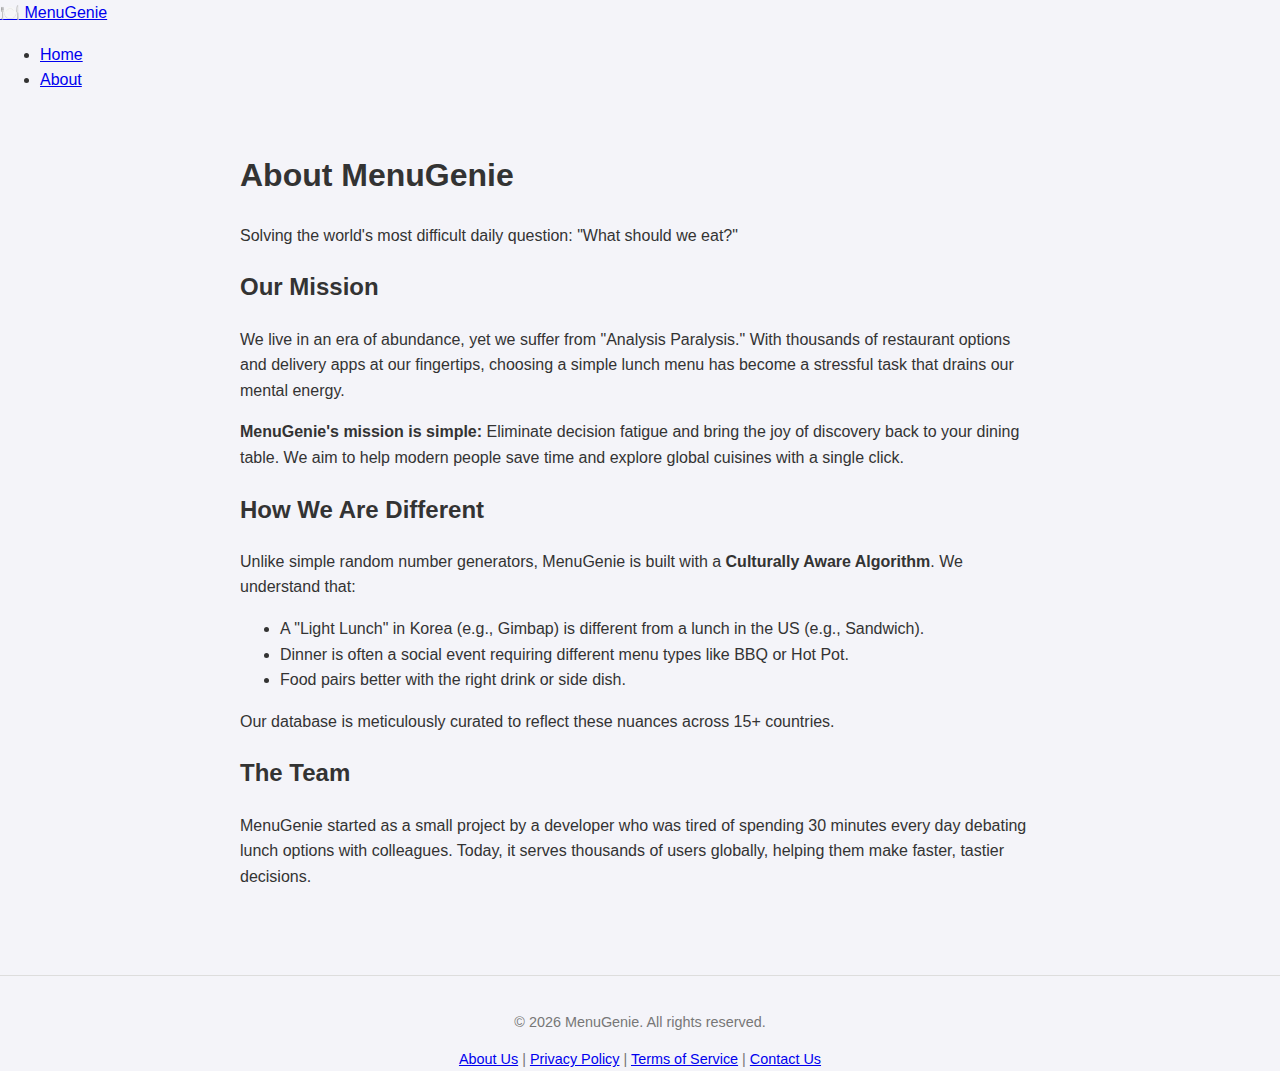
<file: about.html>
<!DOCTYPE html>
<html lang="en">
<head>
    <meta charset="UTF-8">
    <meta name="viewport" content="width=device-width, initial-scale=1.0">
    <title>About Us - MenuGenie</title>
    <link rel="stylesheet" href="style.css">
    <link rel="icon" type="image/svg+xml" href="favicon.svg">
</head>
<body>
    <nav class="navbar">
        <div class="nav-container">
            <a href="index.html" class="logo">🍽️ MenuGenie</a>
            <ul class="nav-links">
                <li><a href="index.html">Home</a></li>
                <li><a href="about.html">About</a></li>
            </ul>
        </div>
    </nav>

    <div class="container">
        <article class="privacy-content">
            <h1>About MenuGenie</h1>
            <p class="subtitle">Solving the world's most difficult daily question: "What should we eat?"</p>

            <section>
                <h2>Our Mission</h2>
                <p>We live in an era of abundance, yet we suffer from "Analysis Paralysis." With thousands of restaurant options and delivery apps at our fingertips, choosing a simple lunch menu has become a stressful task that drains our mental energy.</p>
                <p><strong>MenuGenie's mission is simple:</strong> Eliminate decision fatigue and bring the joy of discovery back to your dining table. We aim to help modern people save time and explore global cuisines with a single click.</p>
            </section>

            <section>
                <h2>How We Are Different</h2>
                <p>Unlike simple random number generators, MenuGenie is built with a <strong>Culturally Aware Algorithm</strong>. We understand that:</p>
                <ul>
                    <li>A "Light Lunch" in Korea (e.g., Gimbap) is different from a lunch in the US (e.g., Sandwich).</li>
                    <li>Dinner is often a social event requiring different menu types like BBQ or Hot Pot.</li>
                    <li>Food pairs better with the right drink or side dish.</li>
                </ul>
                <p>Our database is meticulously curated to reflect these nuances across 15+ countries.</p>
            </section>

            <section>
                <h2>The Team</h2>
                <p>MenuGenie started as a small project by a developer who was tired of spending 30 minutes every day debating lunch options with colleagues. Today, it serves thousands of users globally, helping them make faster, tastier decisions.</p>
            </section>
        </article>
    </div>

    <footer>
        <p>&copy; 2026 MenuGenie. All rights reserved.</p>
        <div class="footer-links">
            <a href="about.html">About Us</a> |
            <a href="privacy.html">Privacy Policy</a> | 
            <a href="terms.html">Terms of Service</a> | 
            <a href="contact.html">Contact Us</a>
        </div>
    </footer>
</body>
</html>
</file>
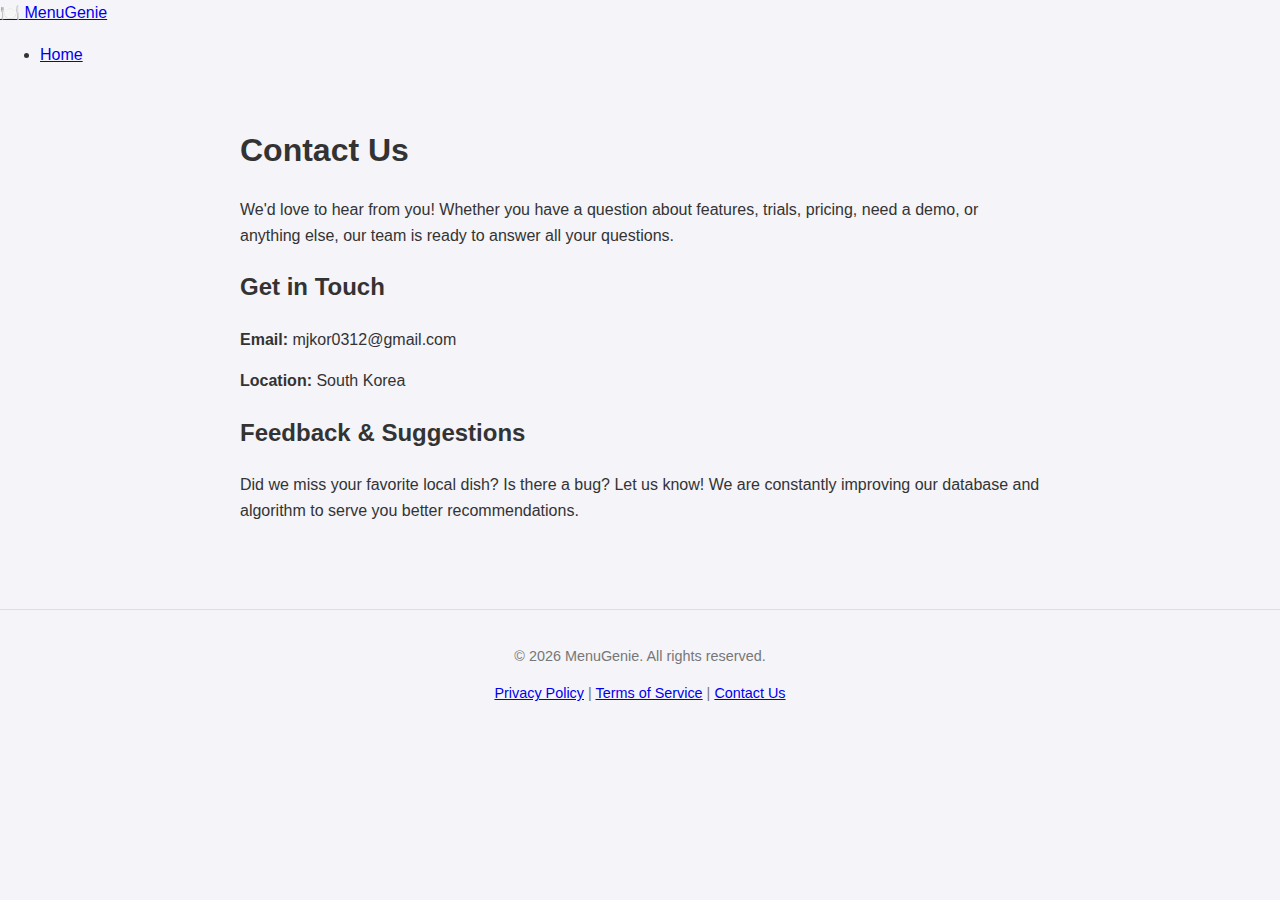
<file: contact.html>
<!DOCTYPE html>
<html lang="en">
<head>
    <meta charset="UTF-8">
    <meta name="viewport" content="width=device-width, initial-scale=1.0">
    <title>Contact Us - MenuGenie</title>
    <link rel="stylesheet" href="style.css">
    <link rel="icon" type="image/svg+xml" href="favicon.svg">
</head>
<body>
    <nav class="navbar">
        <div class="nav-container">
            <a href="index.html" class="logo">🍽️ MenuGenie</a>
            <ul class="nav-links">
                <li><a href="index.html">Home</a></li>
            </ul>
        </div>
    </nav>

    <div class="container">
        <article class="privacy-content">
            <h1>Contact Us</h1>
            <p>We'd love to hear from you! Whether you have a question about features, trials, pricing, need a demo, or anything else, our team is ready to answer all your questions.</p>

            <section>
                <h2>Get in Touch</h2>
                <p><strong>Email:</strong> mjkor0312@gmail.com</p>
                <p><strong>Location:</strong> South Korea</p>
            </section>

            <section>
                <h2>Feedback & Suggestions</h2>
                <p>Did we miss your favorite local dish? Is there a bug? Let us know! We are constantly improving our database and algorithm to serve you better recommendations.</p>
            </section>
        </article>
    </div>

    <footer>
        <p>&copy; 2026 MenuGenie. All rights reserved.</p>
        <div class="footer-links">
            <a href="privacy.html">Privacy Policy</a> | 
            <a href="terms.html">Terms of Service</a> | 
            <a href="contact.html">Contact Us</a>
        </div>
    </footer>
</body>
</html>
</file>
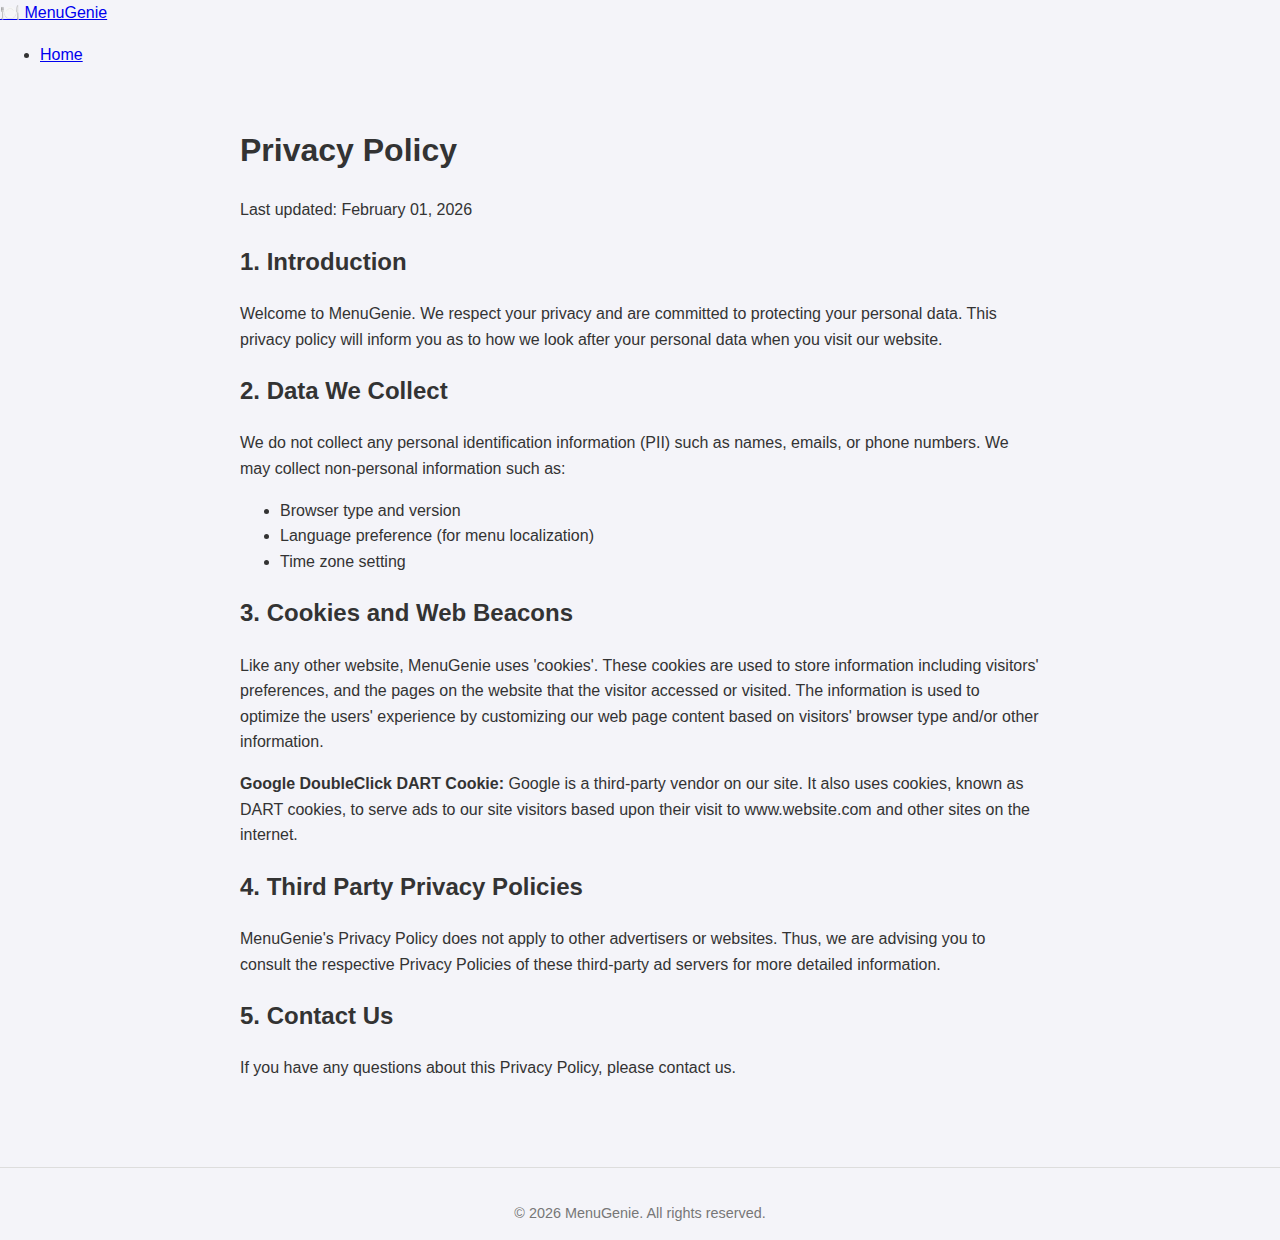
<file: privacy.html>
<!DOCTYPE html>
<html lang="en">
<head>
    <!-- Google tag (gtag.js) -->
    <script async src="https://www.googletagmanager.com/gtag/js?id=G-JP1BLHEJX0"></script>
    <script>
      window.dataLayer = window.dataLayer || [];
      function gtag(){dataLayer.push(arguments);}
      gtag('js', new Date());

      gtag('config', 'G-JP1BLHEJX0');
    </script>
    <!-- Microsoft Clarity -->
    <script type="text/javascript">
      (function(c,l,a,r,i,t,y){
          c[a]=c[a]||function(){(c[a].q=c[a].q||[]).push(arguments)};
          t=l.createElement(r);t.async=1;t.src="https://www.clarity.ms/tag/"+i;
          y=l.getElementsByTagName(r)[0];y.parentNode.insertBefore(t,y);
      })(window, document, "clarity", "script", "vaju5l4c2h");
    </script>
    <meta charset="UTF-8">
    <meta name="viewport" content="width=device-width, initial-scale=1.0">
    <title>Privacy Policy - MenuGenie</title>

    <!-- Google AdSense Account Verification -->
    <meta name="google-adsense-account" content="ca-pub-1958166744625595">

    <!-- Google AdSense -->
    <script async src="https://pagead2.googlesyndication.com/pagead/js/adsbygoogle.js?client=ca-pub-1958166744625595"
       crossorigin="anonymous"></script>

    <link rel="stylesheet" href="style.css">
</head>
<body>
    <nav class="navbar">
        <div class="nav-container">
            <a href="index.html" class="logo">🍽️ MenuGenie</a>
            <ul class="nav-links">
                <li><a href="index.html">Home</a></li>
            </ul>
        </div>
    </nav>

    <div class="container">
        <article class="privacy-content">
            <h1>Privacy Policy</h1>
            <p>Last updated: February 01, 2026</p>

            <section>
                <h2>1. Introduction</h2>
                <p>Welcome to MenuGenie. We respect your privacy and are committed to protecting your personal data. This privacy policy will inform you as to how we look after your personal data when you visit our website.</p>
            </section>

            <section>
                <h2>2. Data We Collect</h2>
                <p>We do not collect any personal identification information (PII) such as names, emails, or phone numbers. We may collect non-personal information such as:</p>
                <ul>
                    <li>Browser type and version</li>
                    <li>Language preference (for menu localization)</li>
                    <li>Time zone setting</li>
                </ul>
            </section>

            <section>
                <h2>3. Cookies and Web Beacons</h2>
                <p>Like any other website, MenuGenie uses 'cookies'. These cookies are used to store information including visitors' preferences, and the pages on the website that the visitor accessed or visited. The information is used to optimize the users' experience by customizing our web page content based on visitors' browser type and/or other information.</p>
                <p><strong>Google DoubleClick DART Cookie:</strong> Google is a third-party vendor on our site. It also uses cookies, known as DART cookies, to serve ads to our site visitors based upon their visit to www.website.com and other sites on the internet.</p>
            </section>

            <section>
                <h2>4. Third Party Privacy Policies</h2>
                <p>MenuGenie's Privacy Policy does not apply to other advertisers or websites. Thus, we are advising you to consult the respective Privacy Policies of these third-party ad servers for more detailed information.</p>
            </section>

            <section>
                <h2>5. Contact Us</h2>
                <p>If you have any questions about this Privacy Policy, please contact us.</p>
            </section>
        </article>
    </div>

    <footer>
        <p>&copy; 2026 MenuGenie. All rights reserved.</p>
    </footer>
</body>
</html>
</file>
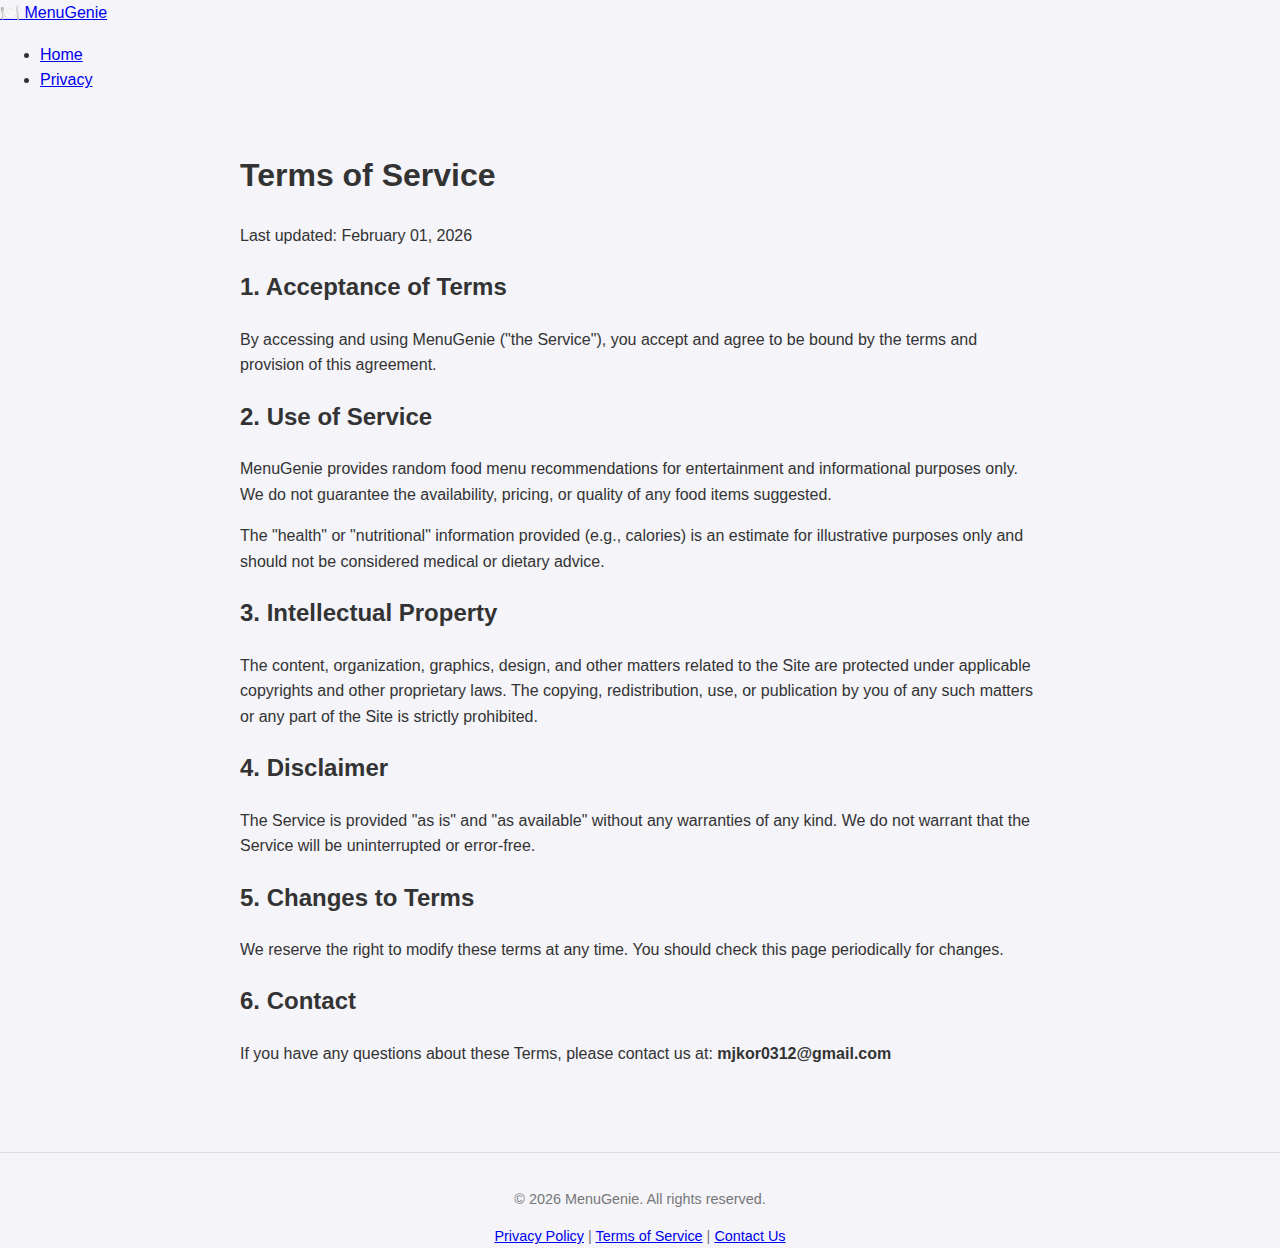
<file: terms.html>
<!DOCTYPE html>
<html lang="en">
<head>
    <meta charset="UTF-8">
    <meta name="viewport" content="width=device-width, initial-scale=1.0">
    <title>Terms of Service - MenuGenie</title>
    <link rel="stylesheet" href="style.css">
    <link rel="icon" type="image/svg+xml" href="favicon.svg">
</head>
<body>
    <nav class="navbar">
        <div class="nav-container">
            <a href="index.html" class="logo">🍽️ MenuGenie</a>
            <ul class="nav-links">
                <li><a href="index.html">Home</a></li>
                <li><a href="privacy.html">Privacy</a></li>
            </ul>
        </div>
    </nav>

    <div class="container">
        <article class="privacy-content">
            <h1>Terms of Service</h1>
            <p>Last updated: February 01, 2026</p>

            <section>
                <h2>1. Acceptance of Terms</h2>
                <p>By accessing and using MenuGenie ("the Service"), you accept and agree to be bound by the terms and provision of this agreement.</p>
            </section>

            <section>
                <h2>2. Use of Service</h2>
                <p>MenuGenie provides random food menu recommendations for entertainment and informational purposes only. We do not guarantee the availability, pricing, or quality of any food items suggested.</p>
                <p>The "health" or "nutritional" information provided (e.g., calories) is an estimate for illustrative purposes only and should not be considered medical or dietary advice.</p>
            </section>

            <section>
                <h2>3. Intellectual Property</h2>
                <p>The content, organization, graphics, design, and other matters related to the Site are protected under applicable copyrights and other proprietary laws. The copying, redistribution, use, or publication by you of any such matters or any part of the Site is strictly prohibited.</p>
            </section>

            <section>
                <h2>4. Disclaimer</h2>
                <p>The Service is provided "as is" and "as available" without any warranties of any kind. We do not warrant that the Service will be uninterrupted or error-free.</p>
            </section>

            <section>
                <h2>5. Changes to Terms</h2>
                <p>We reserve the right to modify these terms at any time. You should check this page periodically for changes.</p>
            </section>

            <section>
                <h2>6. Contact</h2>
                <p>If you have any questions about these Terms, please contact us at: <strong>mjkor0312@gmail.com</strong></p>
            </section>
        </article>
    </div>

    <footer>
        <p>&copy; 2026 MenuGenie. All rights reserved.</p>
        <div class="footer-links">
            <a href="privacy.html">Privacy Policy</a> | 
            <a href="terms.html">Terms of Service</a> | 
            <a href="contact.html">Contact Us</a>
        </div>
    </footer>
</body>
</html>
</file>
<file: style.css>
:root {
  --bg-color: #f4f4f9;
  --text-color: #333;
  --card-bg: #fff;
  --header-bg: #fff;
  --header-text: #2c3e50;
  --h2-color: #2980b9;
  --h2-border: #3498db;
  --footer-text: #777;
  --shadow-color: rgba(0,0,0,0.1);
  --card-shadow: rgba(0,0,0,0.05);
}

body.dark-mode {
  --bg-color: #121212;
  --text-color: #e0e0e0;
  --card-bg: #1e1e1e;
  --header-bg: #1e1e1e;
  --header-text: #ecf0f1;
  --h2-color: #5dade2;
  --h2-border: #2980b9;
  --footer-text: #aaa;
  --shadow-color: rgba(255,255,255,0.1);
  --card-shadow: rgba(255,255,255,0.05);
}

body {
  font-family: 'Noto Sans KR', sans-serif;
  background-color: var(--bg-color);
  color: var(--text-color);
  margin: 0;
  padding: 0;
  line-height: 1.6;
  transition: background-color 0.3s, color 0.3s;
}

/* Language Specific Fonts */
.lang-ko { font-family: 'Noto Sans KR', sans-serif; }
.lang-en { font-family: sans-serif; }
.lang-zh-CN { font-family: 'Noto Sans SC', sans-serif; }
.lang-zh-TW { font-family: 'Noto Sans TC', sans-serif; }
.lang-ja { font-family: 'Noto Sans JP', sans-serif; }
.lang-th { font-family: 'Noto Sans Thai', sans-serif; }
.lang-ar { font-family: 'Noto Sans Arabic', sans-serif; direction: rtl; }
.lang-hi { font-family: 'Noto Sans Devanagari', sans-serif; }


.container {
  max-width: 800px;
  margin: 0 auto;
  padding: 20px;
}

header {
  text-align: center;
  margin-bottom: 40px;
  padding: 20px;
  background-color: var(--header-bg);
  border-radius: 8px;
  box-shadow: 0 2px 4px var(--shadow-color);
}

header h1 {
  margin: 0 0 10px 0;
  color: var(--header-text);
}

.controls {
  display: flex;
  justify-content: center;
  align-items: center;
  gap: 15px;
  margin-top: 15px;
  flex-wrap: wrap;
}

#country-selector {
  padding: 8px 12px;
  font-size: 1rem;
  border-radius: 5px;
  border: 1px solid #ccc;
  background-color: var(--card-bg);
  color: var(--text-color);
}

.theme-toggle {
  background: none;
  border: 1px solid var(--text-color);
  color: var(--text-color);
  padding: 8px 12px;
  border-radius: 5px;
  cursor: pointer;
  font-size: 0.9rem;
  transition: all 0.2s;
}

.theme-toggle:hover {
  background-color: var(--shadow-color);
}

/* Specific style for refresh button to make it stand out significantly */
#refresh-btn {
  background-color: var(--h2-color);
  color: #fff;
  font-weight: bold;
  font-size: 1.2rem;
  padding: 15px 30px;
  border: none;
  border-radius: 50px; /* Rounded pill shape for more prominence */
  box-shadow: 0 4px 15px var(--shadow-color);
  cursor: pointer;
  transition: transform 0.2s, background-color 0.2s, box-shadow 0.2s;
  margin-top: 10px;
}

#refresh-btn:hover {
  background-color: var(--h2-border);
  transform: scale(1.05);
  box-shadow: 0 6px 20px var(--shadow-color);
}

#refresh-btn:active {
  transform: scale(0.98);
}

.menu-section {
  margin-bottom: 30px;
}

.menu-section h2 {
  border-bottom: 2px solid var(--h2-border);
  padding-bottom: 10px;
  margin-bottom: 20px;
  color: var(--h2-color);
}

.menu-card, .stats-container {
  background: var(--card-bg);
  border-radius: 8px;
  padding: 20px;
  box-shadow: 0 2px 5px var(--card-shadow);
  transition: opacity 0.2s, transform 0.2s, background-color 0.3s;
}

.menu-card:hover {
  transform: translateY(-3px);
  box-shadow: 0 4px 10px var(--shadow-color);
}

.menu-card h3 {
  margin-top: 0;
  color: #e74c3c;
}

footer {
  text-align: center;
  font-size: 0.9em;
  color: var(--footer-text);
  margin-top: 50px;
  border-top: 1px solid #ddd;
  padding-top: 20px;
}

/* Mobile Responsiveness */
@media (max-width: 600px) {
  .container {
    padding: 10px;
  }
  
  header {
    margin-bottom: 20px;
    padding: 15px;
  }

  header h1 {
    font-size: 1.5rem;
  }
  
  .controls {
    flex-direction: column;
  }
  
  #country-selector, .theme-toggle, #refresh-btn {
    width: 100%;
  }
}
</file>
